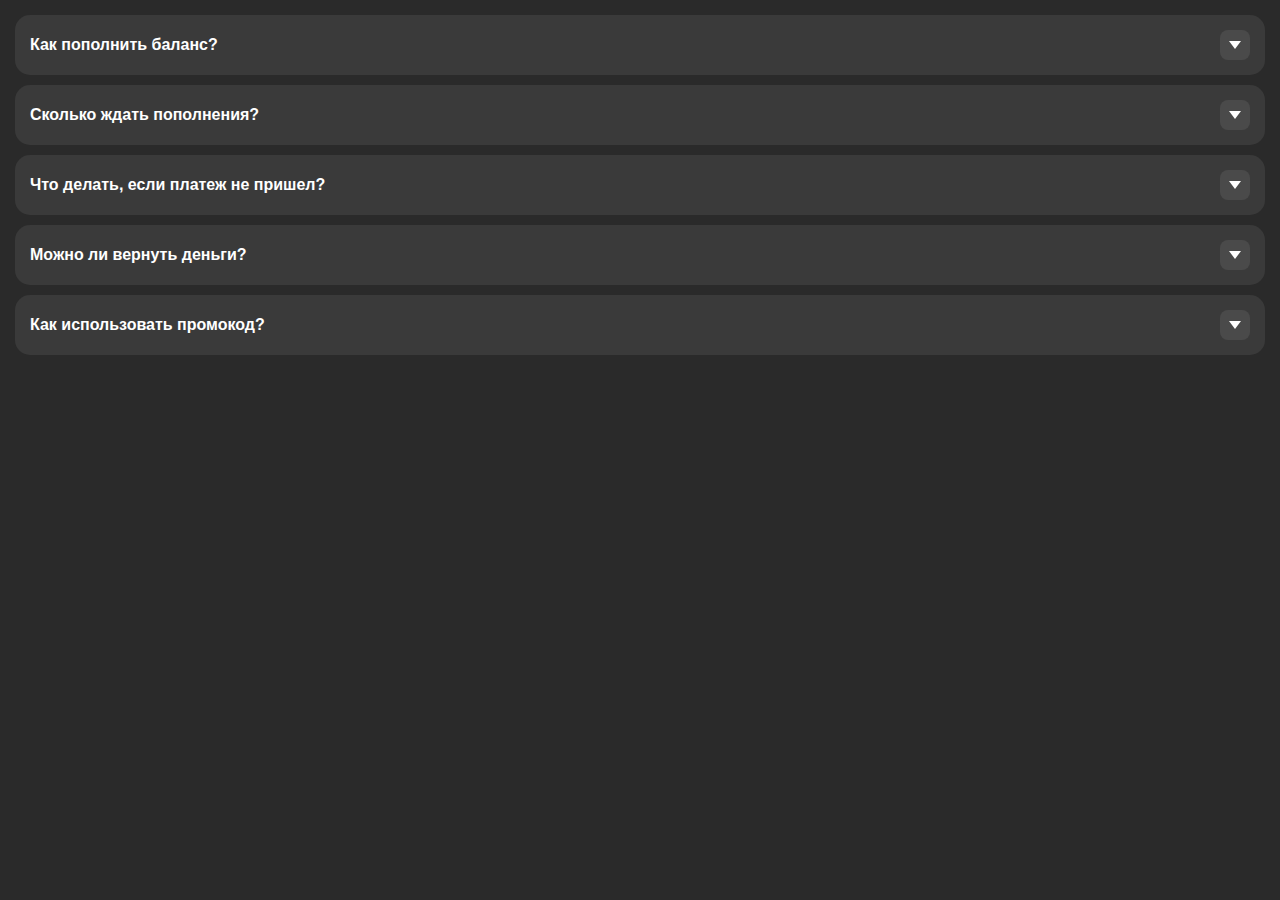
<file: index.html>
<!DOCTYPE html>
<html>
<head>
    <meta charset="UTF-8">
    <meta name="viewport" content="width=device-width, initial-scale=1.0">
    <title>FAQ</title>
    <style>
        body {
            background-color: #2a2a2a;
            margin: 0;
            padding: 15px;
            font-family: Arial, sans-serif;
            color: #ffffff;
        }

        .faq-container {
            max-width: 100%;
        }

        .faq-item {
            background-color: #3a3a3a;
            border-radius: 15px;
            margin-bottom: 10px;
            padding: 15px;
        }

        .faq-header {
            display: flex;
            justify-content: space-between;
            align-items: center;
            cursor: pointer;
        }

        .faq-question {
            font-size: 16px;
            font-weight: bold;
            margin: 0;
        }

        .toggle-btn {
            width: 30px;
            height: 30px;
            background-color: #4a4a4a;
            border-radius: 8px;
            display: flex;
            align-items: center;
            justify-content: center;
            transition: all 0.3s ease;
        }

        .arrow {
            width: 0;
            height: 0;
            border-left: 6px solid transparent;
            border-right: 6px solid transparent;
            border-top: 8px solid #ffffff;
            transition: transform 0.3s ease;
        }

        .arrow.up {
            transform: rotate(180deg);
        }

        .faq-answer {
            max-height: 0;
            overflow: hidden;
            transition: max-height 0.3s ease;
            font-size: 14px;
            line-height: 1.4;
            color: #d0d0d0;
        }

        .faq-answer.active {
            max-height: 200px; /* Adjust based on content */
            padding-top: 10px;
        }
    </style>
</head>
<body>
    <div class="faq-container">
        <div class="faq-item">
            <div class="faq-header" onclick="toggleAnswer(1)">
                <p class="faq-question">Как пополнить баланс?</p>
                <div class="toggle-btn">
                    <div class="arrow"></div>
                </div>
            </div>
            <div class="faq-answer" id="answer-1">
                Выберите "Пополнить баланс" в профиле, укажите сумму и переведите деньги на указанные реквизиты. После отправьте скриншот платежа.
            </div>
        </div>

        <div class="faq-item">
            <div class="faq-header" onclick="toggleAnswer(2)">
                <p class="faq-question">Сколько ждать пополнения?</p>
                <div class="toggle-btn">
                    <div class="arrow"></div>
                </div>
            </div>
            <div class="faq-answer" id="answer-2">
                Обычно проверка занимает от 5 минут до 1 часа в рабочее время. В ночное время может быть до 12 часов.
            </div>
        </div>

        <div class="faq-item">
            <div class="faq-header" onclick="toggleAnswer(3)">
                <p class="faq-question">Что делать, если платеж не пришел?</p>
                <div class="toggle-btn">
                    <div class="arrow"></div>
                </div>
            </div>
            <div class="faq-answer" id="answer-3">
                Напишите в поддержку через кнопку "Поддержка" в главном меню, указав сумму и приложив скриншот платежа.
            </div>
        </div>

        <div class="faq-item">
            <div class="faq-header" onclick="toggleAnswer(4)">
                <p class="faq-question">Можно ли вернуть деньги?</p>
                <div class="toggle-btn">
                    <div class="arrow"></div>
                </div>
            </div>
            <div class="faq-answer" id="answer-4">
                Возврат возможен только в случае ошибки с нашей стороны. Ознакомьтесь с политикой возврата в "Политике конфиденциальности".
            </div>
        </div>

        <div class="faq-item">
            <div class="faq-header" onclick="toggleAnswer(5)">
                <p class="faq-question">Как использовать промокод?</p>
                <div class="toggle-btn">
                    <div class="arrow"></div>
                </div>
            </div>
            <div class="faq-answer" id="answer-5">
                В профиле выберите "Активировать промокод", введите код и подтвердите. Баланс обновится автоматически.
            </div>
        </div>
    </div>

    <script src="https://telegram.org/js/telegram-web-app.js"></script>
    <script>
        function toggleAnswer(id) {
            const answer = document.getElementById(`answer-${id}`);
            const arrow = answer.previousElementSibling.querySelector('.arrow');
            
            if (answer.classList.contains('active')) {
                answer.classList.remove('active');
                arrow.classList.remove('up');
            } else {
                answer.classList.add('active');
                arrow.classList.add('up');
            }
        }

        // Инициализация Telegram Web App
        Telegram.WebApp.ready();
        Telegram.WebApp.expand();
    </script>
</body>
</html>
</file>
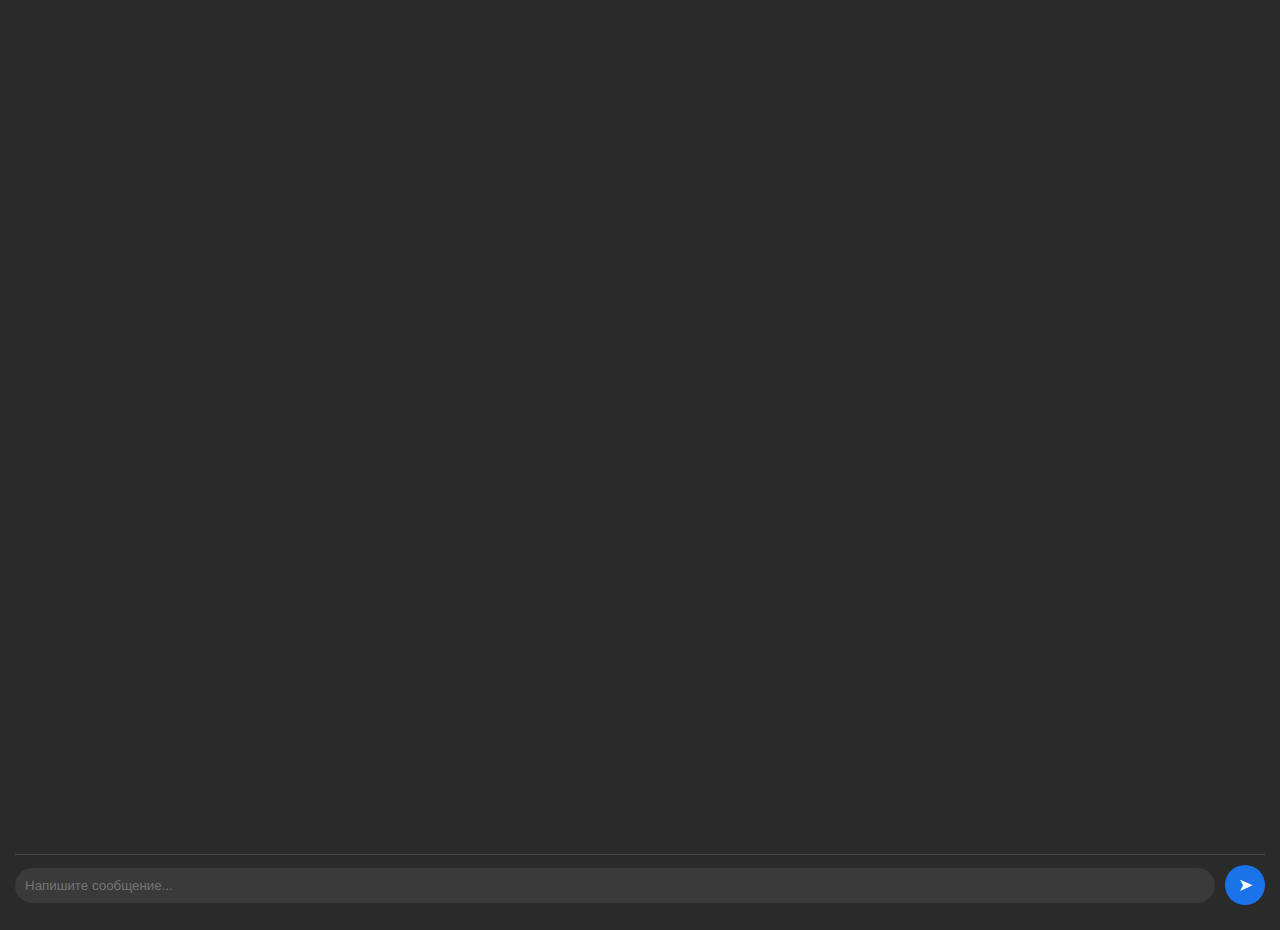
<file: support_chat.html>
<!DOCTYPE html>
<html>
<head>
    <meta charset="UTF-8">
    <meta name="viewport" content="width=device-width, initial-scale=1.0">
    <title>Support Chat</title>
    <style>
        body {
            background-color: #2a2a2a;
            margin: 0;
            padding: 15px;
            font-family: Arial, sans-serif;
            color: #ffffff;
            display: flex;
            flex-direction: column;
            height: 100vh;
            overflow: hidden;
        }
        .chat-container {
            flex: 1;
            overflow-y: auto;
            padding-bottom: 10px;
        }
        .message {
            background-color: #3a3a3a;
            border-radius: 10px;
            padding: 10px;
            margin-bottom: 10px;
            max-width: 80%;
            animation: fadeIn 0.3s ease;
        }
        .bot-message {
            background-color: #4a4a4a;
            align-self: flex-start;
        }
        .user-message {
            background-color: #1a73e8;
            align-self: flex-end;
            margin-left: auto;
        }
        .input-container {
            display: flex;
            align-items: center;
            gap: 10px;
            padding: 10px 0;
            background-color: #2a2a2a;
            border-top: 1px solid #4a4a4a;
        }
        .input {
            flex: 1;
            padding: 10px;
            border: none;
            border-radius: 20px;
            background-color: #3a3a3a;
            color: #ffffff;
            outline: none;
        }
        .send-btn {
            background-color: #1a73e8;
            border: none;
            border-radius: 50%;
            width: 40px;
            height: 40px;
            color: #ffffff;
            font-size: 18px;
            cursor: pointer;
            transition: background-color 0.3s;
        }
        .send-btn:hover {
            background-color: #1557b0;
        }
        .buttons-container {
            display: flex;
            flex-wrap: wrap;
            gap: 10px;
            margin-top: 10px;
        }
        .option-btn {
            background-color: #5a5a5a;
            border: none;
            border-radius: 15px;
            padding: 8px 15px;
            color: #ffffff;
            cursor: pointer;
            transition: background-color 0.3s;
        }
        .option-btn:hover {
            background-color: #6a6a6a;
        }
        @keyframes fadeIn {
            from { opacity: 0; transform: translateY(10px); }
            to { opacity: 1; transform: translateY(0); }
        }
    </style>
</head>
<body>
    <div class="chat-container" id="chat"></div>
    <div class="input-container">
        <input type="text" class="input" id="messageInput" placeholder="Напишите сообщение...">
        <button class="send-btn" onclick="sendMessage()">➤</button>
    </div>

    <script src="https://telegram.org/js/telegram-web-app.js"></script>
    <script>
        const chat = document.getElementById('chat');
        const input = document.getElementById('messageInput');

        // Начальное сообщение бота
        function startChat() {
            addBotMessage("👋 Привет! Чем могу помочь?");
            addButtons([
                { text: "Проблема с оплатой", action: "payment_issue" },
                { text: "Вопрос по товару", action: "product_question" },
                { text: "Сообщить об ошибке", action: "report_bug" },
                { text: "Другое", action: "other" }
            ]);
        }

        // Добавление сообщения бота
        function addBotMessage(text) {
            const message = document.createElement('div');
            message.className = 'message bot-message';
            message.textContent = text;
            chat.appendChild(message);
            chat.scrollTop = chat.scrollHeight;
        }

        // Добавление сообщения пользователя
        function addUserMessage(text) {
            const message = document.createElement('div');
            message.className = 'message user-message';
            message.textContent = text;
            chat.appendChild(message);
            chat.scrollTop = chat.scrollHeight;
        }

        // Добавление кнопок
        function addButtons(buttons) {
            const container = document.createElement('div');
            container.className = 'buttons-container';
            buttons.forEach(btn => {
                const button = document.createElement('button');
                button.className = 'option-btn';
                button.textContent = btn.text;
                button.onclick = () => handleButtonClick(btn.action);
                container.appendChild(button);
            });
            chat.appendChild(container);
            chat.scrollTop = chat.scrollHeight;
        }

        // Обработка ввода пользователя
        function sendMessage() {
            const text = input.value.trim();
            if (!text) return;
            addUserMessage(text);
            input.value = '';
            handleUserInput(text);
        }

        // Обработка нажатия кнопок
        function handleButtonClick(action) {
            addUserMessage(action); // Для визуальной обратной связи
            switch (action) {
                case 'payment_issue':
                    addBotMessage("Опишите проблему с оплатой. Например: не пришёл товар, ошибка транзакции и т.д.");
                    addButtons([
                        { text: "Не пришёл товар", action: "no_product" },
                        { text: "Двойное списание", action: "double_charge" },
                        { text: "Другое", action: "other_payment" }
                    ]);
                    break;
                case 'product_question':
                    addBotMessage("Какой у вас вопрос по товару? Укажите, что именно вас интересует.");
                    addButtons([
                        { text: "Как активировать ключ", action: "activate_key" },
                        { text: "Срок доставки", action: "delivery_time" },
                        { text: "Другое", action: "other_product" }
                    ]);
                    break;
                case 'report_bug':
                    addBotMessage("Расскажите, какую ошибку вы заметили. Приложите детали (скриншот можно отправить в боте).");
                    break;
                case 'other':
                    addBotMessage("Опишите вашу ситуацию, и я постараюсь помочь!");
                    break;
                case 'no_product':
                    addBotMessage("Укажите сумму и дату оплаты, чтобы мы проверили ваш заказ.");
                    break;
                case 'double_charge':
                    addBotMessage("Назови сумму и дату двойного списания, я передам это в поддержку.");
                    break;
                case 'other_payment':
                    addBotMessage("Опиши проблему подробнее, я помогу разобраться.");
                    break;
                case 'activate_key':
                    addBotMessage("Для активации ключа следуйте инструкции в вашем заказе. Если не получается, напишите код ошибки.");
                    break;
                case 'delivery_time':
                    addBotMessage("Обычно доставка занимает 5-30 минут. Если дольше, укажите дату оплаты.");
                    break;
                case 'other_product':
                    addBotMessage("Задайте свой вопрос по товару, я постараюсь ответить!");
                    break;
                default:
                    addBotMessage("Я пока не знаю, как на это ответить. Напиши подробнее!");
            }
        }

        // Обработка текстового ввода
        function handleUserInput(text) {
            const lowerText = text.toLowerCase();
            if (lowerText.includes("оплат") || lowerText.includes("деньги")) {
                addBotMessage("Кажется, у вас вопрос по оплате. Уточните детали!");
                addButtons([
                    { text: "Не пришёл товар", action: "no_product" },
                    { text: "Двойное списание", action: "double_charge" }
                ]);
            } else if (lowerText.includes("ключ") || lowerText.includes("товар")) {
                addBotMessage("Похоже, это про товар. Что именно вас интересует?");
                addButtons([
                    { text: "Как активировать ключ", action: "activate_key" },
                    { text: "Срок доставки", action: "delivery_time" }
                ]);
            } else if (lowerText.includes("ошибка") || lowerText.includes("баг")) {
                addBotMessage("Опишите ошибку подробнее, я передам разработчикам!");
            } else {
                addBotMessage("Не совсем понял. Можете уточнить? Вот варианты:");
                addButtons([
                    { text: "Проблема с оплатой", action: "payment_issue" },
                    { text: "Вопрос по товару", action: "product_question" },
                    { text: "Сообщить об ошибке", action: "report_bug" }
                ]);
            }
        }

        // Обработка Enter
        input.addEventListener('keypress', (e) => {
            if (e.key === 'Enter') sendMessage();
        });

        // Старт чата
        Telegram.WebApp.ready();
        Telegram.WebApp.expand();
        startChat();
    </script>
</body>
</html>
</file>
